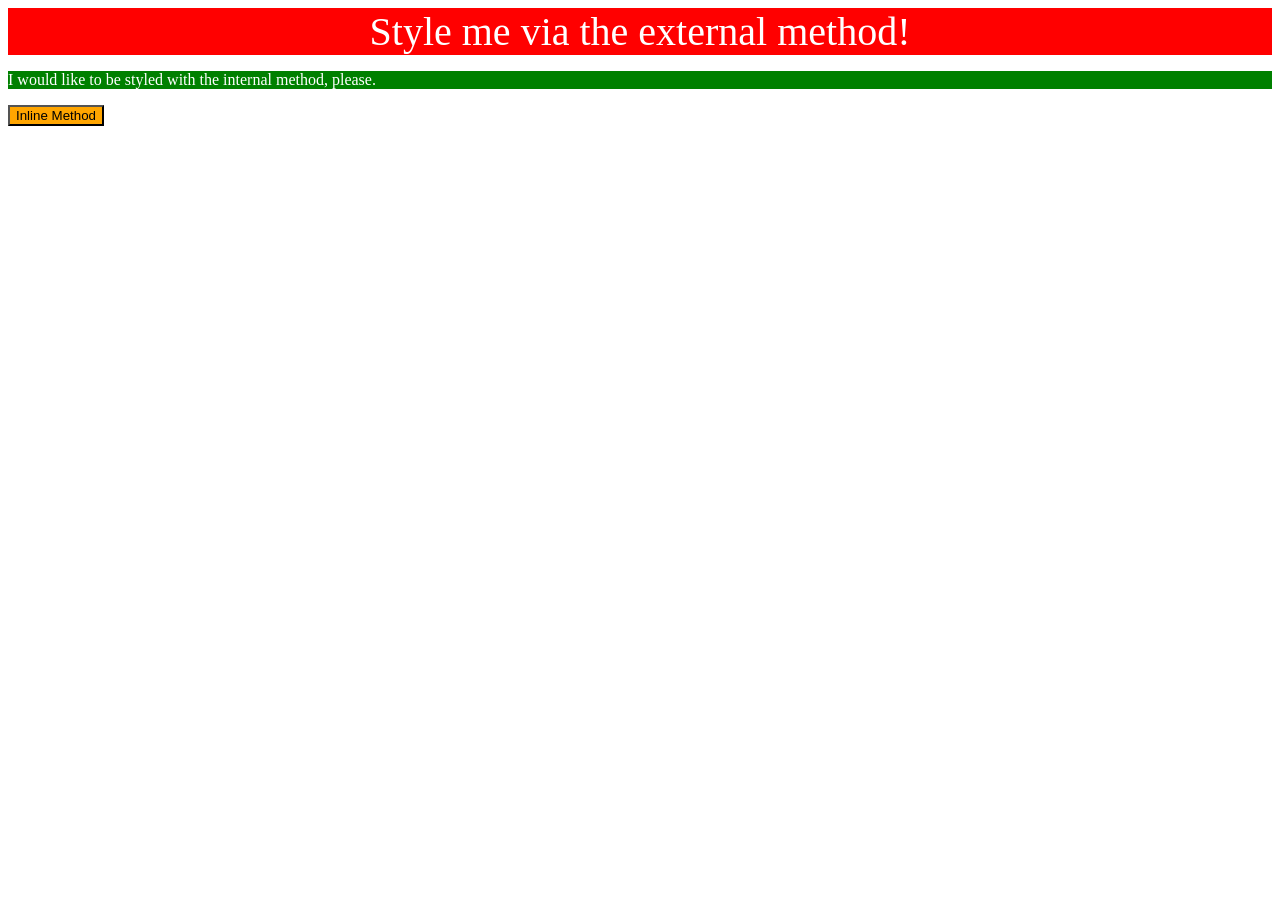
<file: foundations/intro-to-css/01-css-methods/index.html>
<!DOCTYPE html>
<html lang="en">
  <head>
    <meta charset="UTF-8">
    <meta http-equiv="X-UA-Compatible" content="IE=edge">
    <meta name="viewport" content="width=device-width, initial-scale=1.0">
    <title>Methods for Adding CSS</title>
    <link rel="stylesheet" href="styles.css">
    <style>
      p {
        color:white;
        background-color:green;
      }
    </style>

  </head>
  <body>
    <div>Style me via the external method!</div>
    
    <p>I would like to be styled with the internal method, please.</p>
    
    <button style="color: black; background-color:orange;">Inline Method</button>

  </body>
</html>
</file>
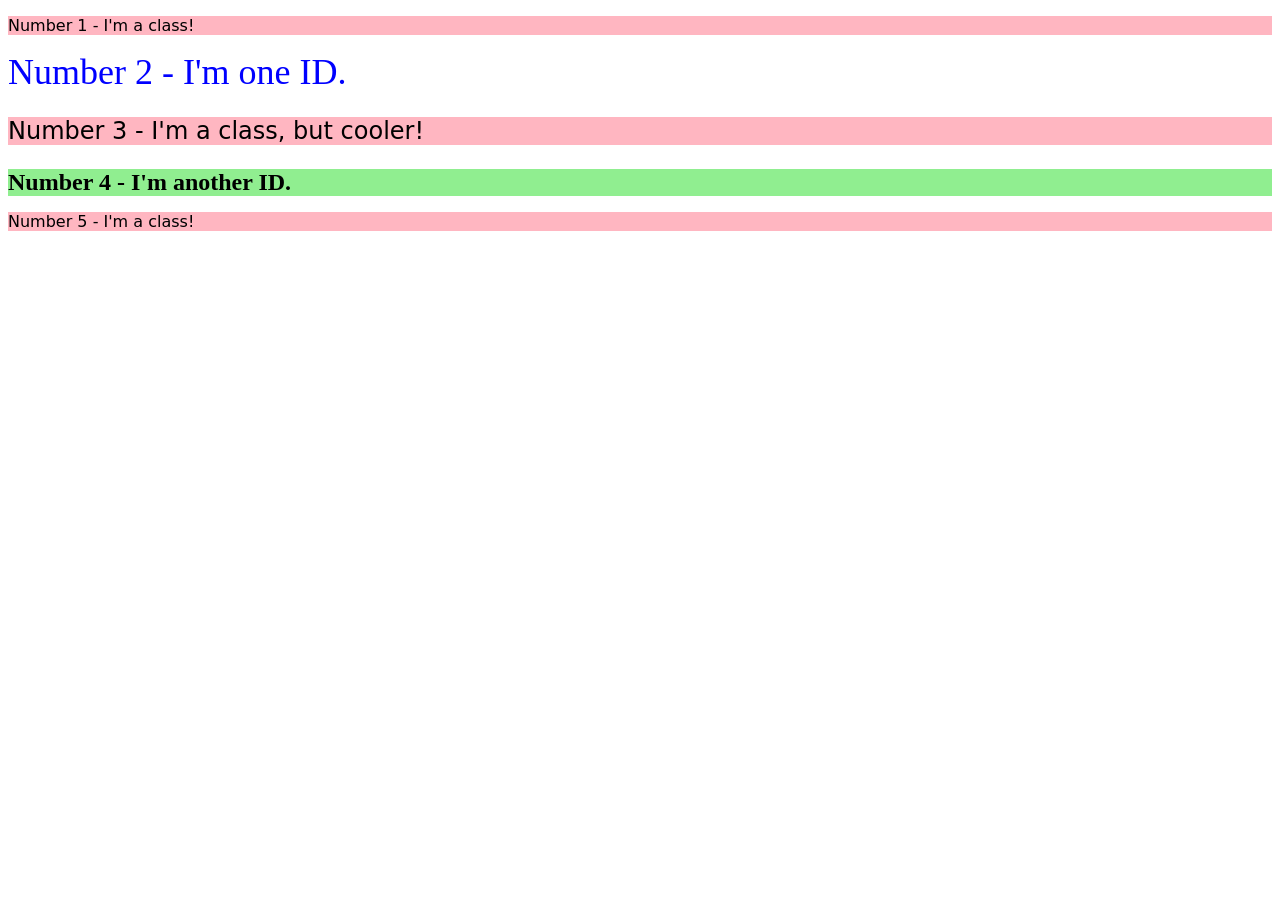
<file: foundations/intro-to-css/02-class-id-selectors/index.html>
<!DOCTYPE html>
<html lang="en">
  <head>
    <meta charset="UTF-8">
    <meta http-equiv="X-UA-Compatible" content="IE=edge">
    <meta name="viewport" content="width=device-width, initial-scale=1.0">
    <title>Class and ID Selectors</title>
    <link rel="stylesheet" href="style.css">
  </head>
  <body>
    <p class="highlighted">Number 1 - I'm a class!</p>
    <div id="coloredtext">Number 2 - I'm one ID.</div>
    <p class="highlighted cooler">Number 3 - I'm a class, but cooler!</p>
    <div id="lightgreenbg" class="cooler">Number 4 - I'm another ID.</div>
    <p class="highlighted">Number 5 - I'm a class!</p>
  </body>
</html>
</file>
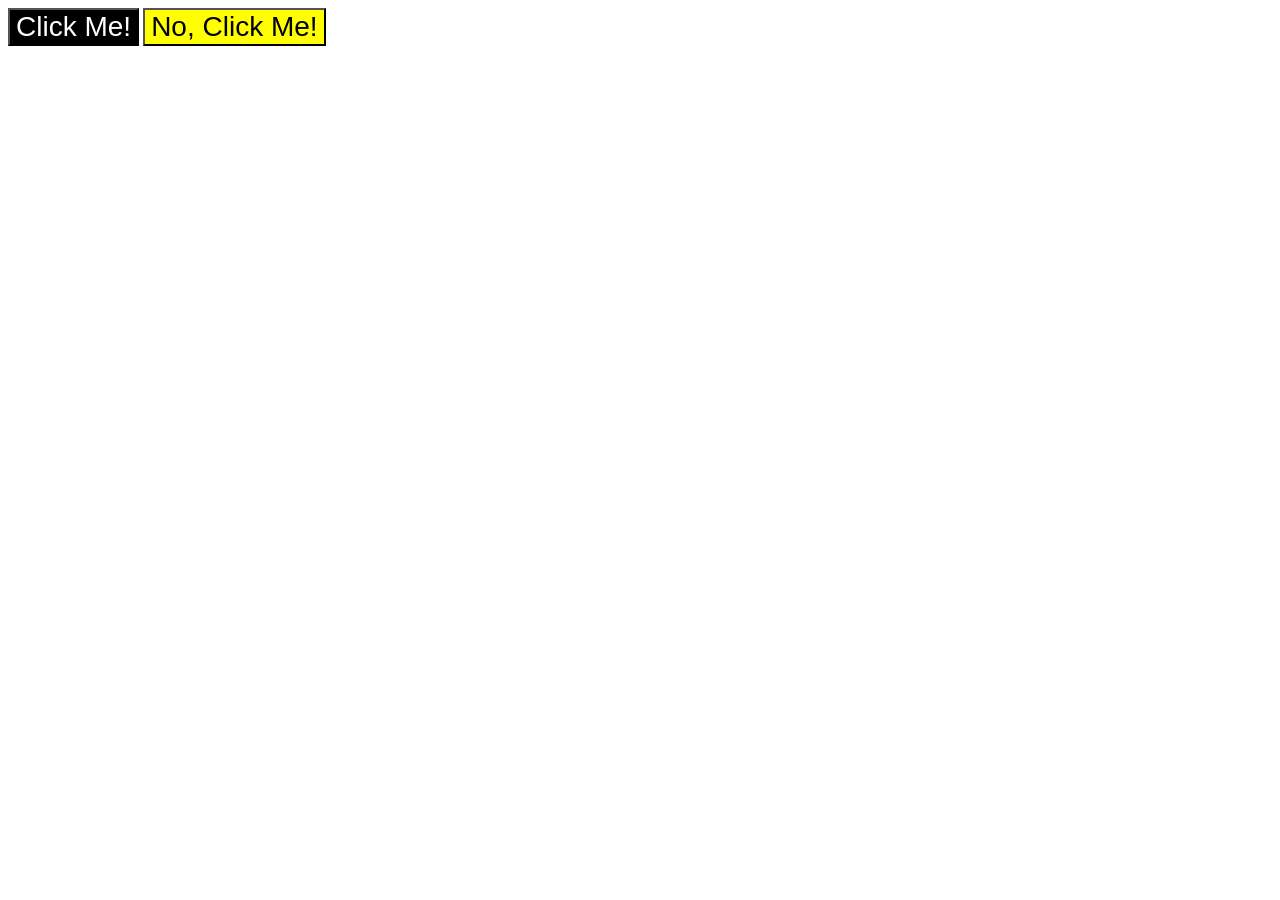
<file: foundations/intro-to-css/03-grouping-selectors/index.html>
<!DOCTYPE html>
<html lang="en">
  <head>
    <meta charset="UTF-8">
    <meta http-equiv="X-UA-Compatible" content="IE=edge">
    <meta name="viewport" content="width=device-width, initial-scale=1.0">
    <title>Grouping Selectors</title>
    <link rel="stylesheet" href="style.css">
  </head>
  <body>
    <button class="firstbtn">Click Me!</button>
    <button class="secondbtn">No, Click Me!</button>
  </body>
</html>
</file>
<file: foundations/intro-to-css/01-css-methods/styles.css>
div {
    color:white;
    background-color: red;
    text-align: center;
    font-size: 40px;
    
}
</file>
<file: foundations/intro-to-css/02-class-id-selectors/style.css>
.highlighted {
    background-color:#ffb6c1;
    font-family:Verdana, "DejaVu Sans",sans-serif;
}

.cooler {
    font-size: 24px;
}

#coloredtext{
    color:#0000ff;
    font-size: 36px;
}

#lightgreenbg {
    background-color: #90ee90;
    font-weight:bold;
}
</file>
<file: foundations/intro-to-css/03-grouping-selectors/style.css>
.firstbtn,
.secondbtn {
font-size: 28px;
font-family: Helvetica, "Times New Roman", sans-serif;
}

.firstbtn {
    background-color: #000000;
    color: #ffffff;
}

.secondbtn {
    background-color: #ffff00;
}
</file>
